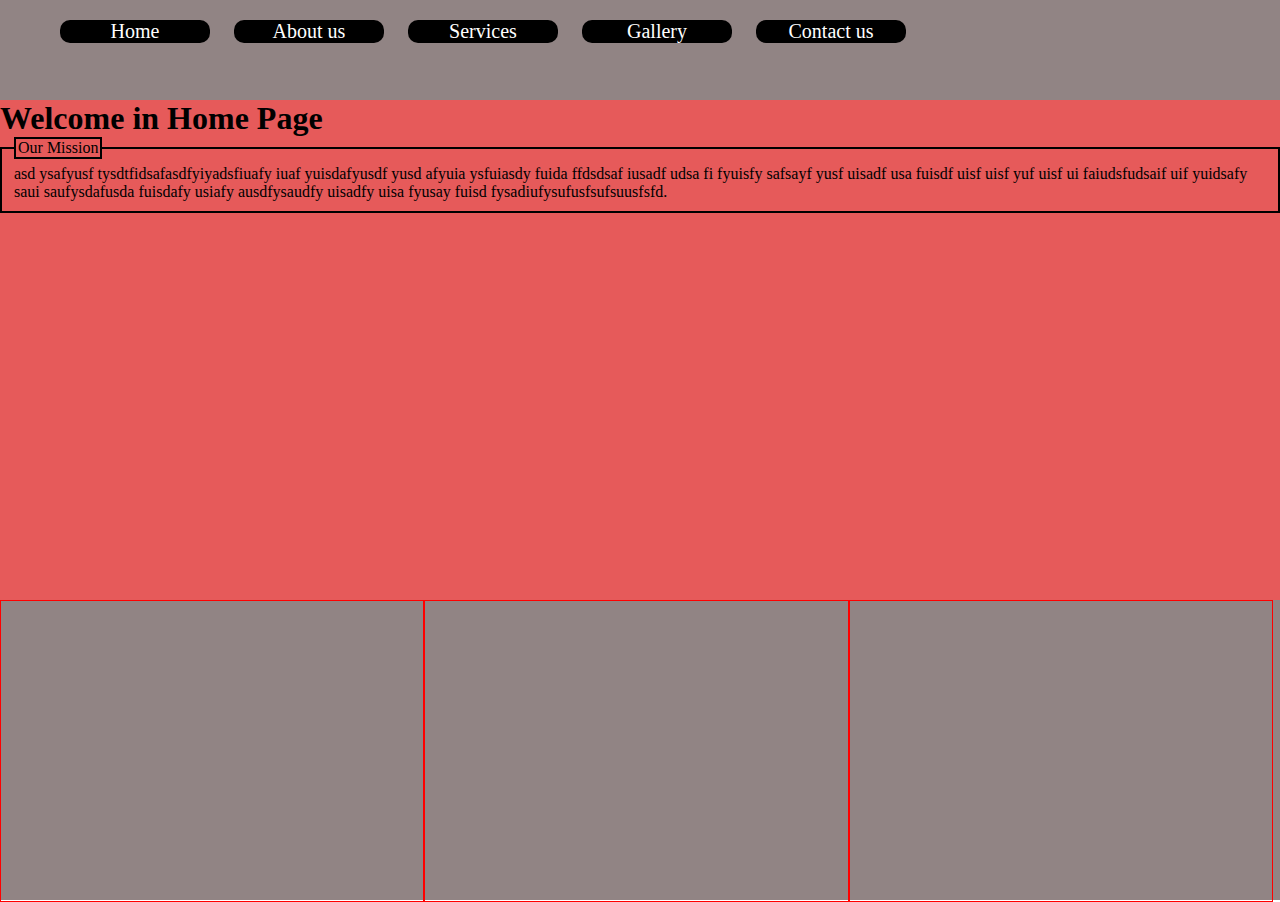
<file: fivepage/index.html>
<!DOCTYPE html>
<html>
<head>
	<title></title>
	<link rel="stylesheet" type="text/css" href="style.css">
</head>
<body>
<div id="container">
<div id="header">
<ul>
	<li><a href="index.html">Home</a></li>
	<li><a href="about.html">About us</a></li>
	<li><a href="services.html">Services</a></li>
	<li><a href="gallery.html">Gallery</a></li>
	<li><a href="contact.html">Contact us</a></li>
</ul>

</div>
<div id="middle">
<h1>Welcome in Home Page</h1>

<fieldset style="border:2px solid black;">
	<legend style="border:2px solid black;">Our Mission</legend>
	<p>asd ysafyusf tysdtfidsafasdfyiyadsfiuafy iuaf yuisdafyusdf yusd afyuia ysfuiasdy fuida ffdsdsaf iusadf udsa fi fyuisfy safsayf yusf uisadf usa fuisdf uisf uisf yuf uisf ui faiudsfudsaif uif yuidsafy saui saufysdafusda  fuisdafy usiafy ausdfysaudfy uisadfy uisa fyusay fuisd fysadiufysufusfsufsuusfsfd.</p>

</fieldset>

</div>

<div id="footer">

<div class="part">


</div>
<div class="part">

</div>
<div class="part">

</div>
<div style="clear:both;"></div>
</div>




</div>

</body>
</html>
</file>
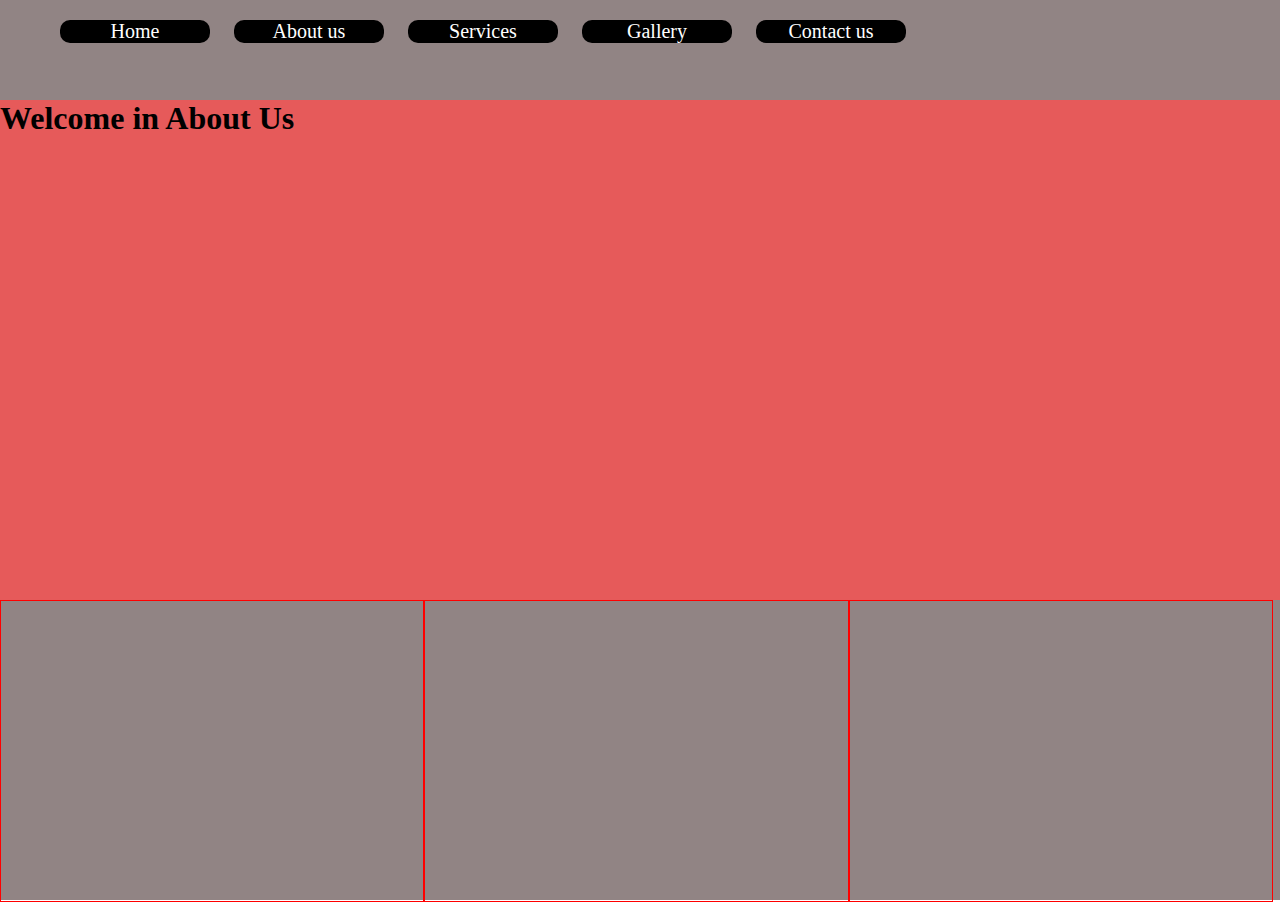
<file: fivepage/about.html>
<!DOCTYPE html>
<html>
<head>
	<title></title>
	<link rel="stylesheet" type="text/css" href="style.css">
</head>
<body>
<div id="container">
<div id="header">
<ul>
	<li><a href="index.html">Home</a></li>
	<li><a href="about.html">About us</a></li>
	<li><a href="services.html">Services</a></li>
	<li><a href="gallery.html">Gallery</a></li>
	<li><a href="contact.html">Contact us</a></li>
</ul>

</div>
<div id="middle">

<h1>Welcome in About Us</h1>
</div>

<div id="footer">

<div class="part">


</div>
<div class="part">

</div>
<div class="part">

</div>
<div style="clear:both;"></div>
</div>




</div>

</body>
</html>
</file>
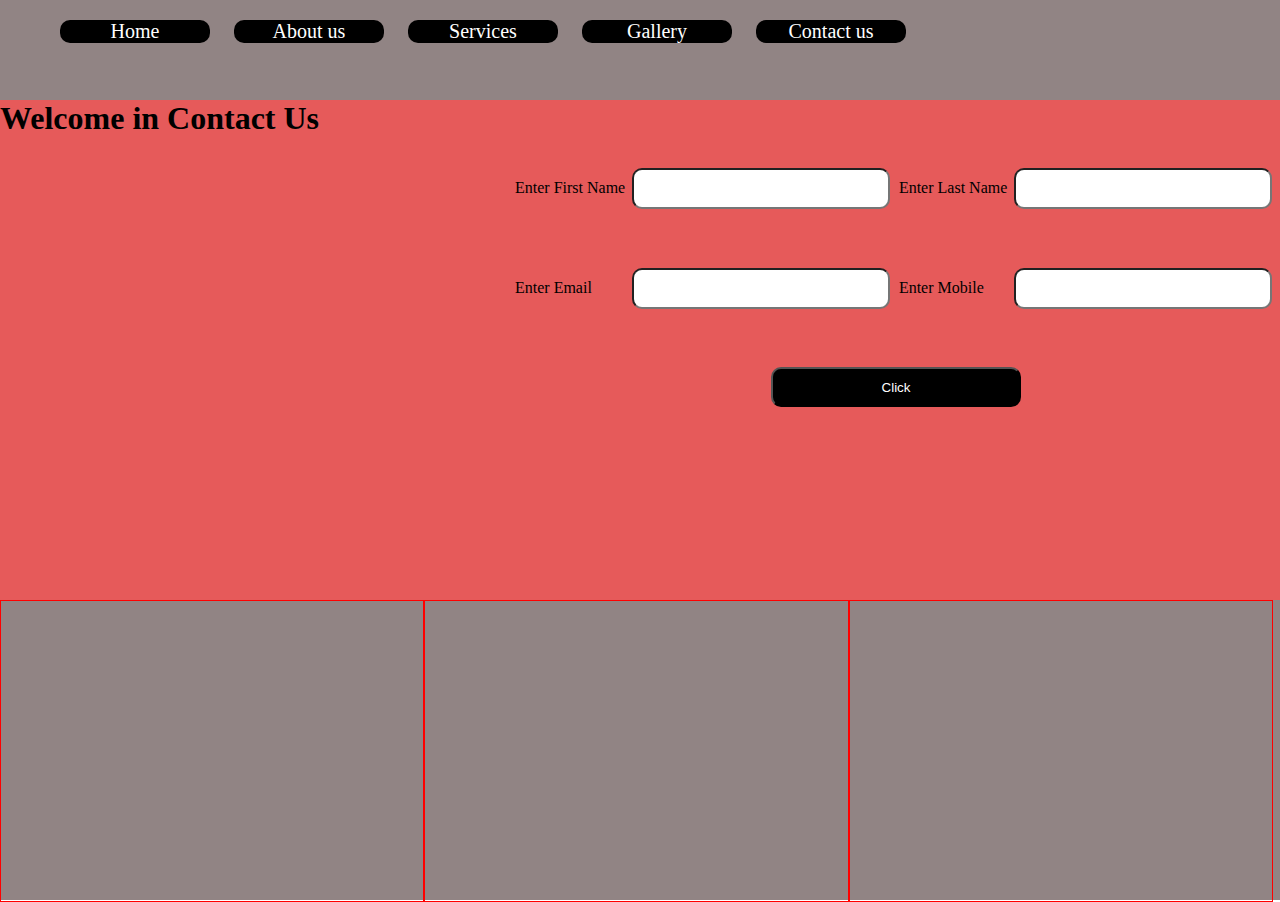
<file: fivepage/contact.html>
<!DOCTYPE html>
<html>
<head>
	<title></title>
	<link rel="stylesheet" type="text/css" href="style.css">
</head>
<body>
<div id="container">
<div id="header">
<ul>
	<li><a href="index.html">Home</a></li>
	<li><a href="about.html">About us</a></li>
	<li><a href="services.html">Services</a></li>
	<li><a href="gallery.html">Gallery</a></li>
	<li><a href="contact.html">Contact us</a></li>
</ul>

</div>
<div id="middle">

<h1>Welcome in Contact Us</h1>
<div style="float:left;width: 40%;">

<iframe src="" width="400" height="450" frameborder="0" style="border:0;" allowfullscreen="" aria-hidden="false" tabindex="0"></iframe>

</div>
<div style="float:right;width:60%;" id="form">
<table>
	<tr><td>Enter First Name</td><td><input type="text" name="txtfname" /></td><td>Enter Last Name</td><td><input type="text" name="txtfname" /></td></tr>
	<tr><td>Enter Email</td><td><input type="text" name="txtemail" /></td><td>Enter Mobile</td><td><input type="text" name="txtfname" /></td></tr>

    <tr><td colspan="4" align="center"><input type="button" name="btnsubmit" value="Click"></td></tr>

</table>


</div>	
</div>

<div id="footer">

<div class="part">


</div>
<div class="part">

</div>
<div class="part">

</div>
<div style="clear:both;"></div>
</div>




</div>

</body>
</html>
</file>
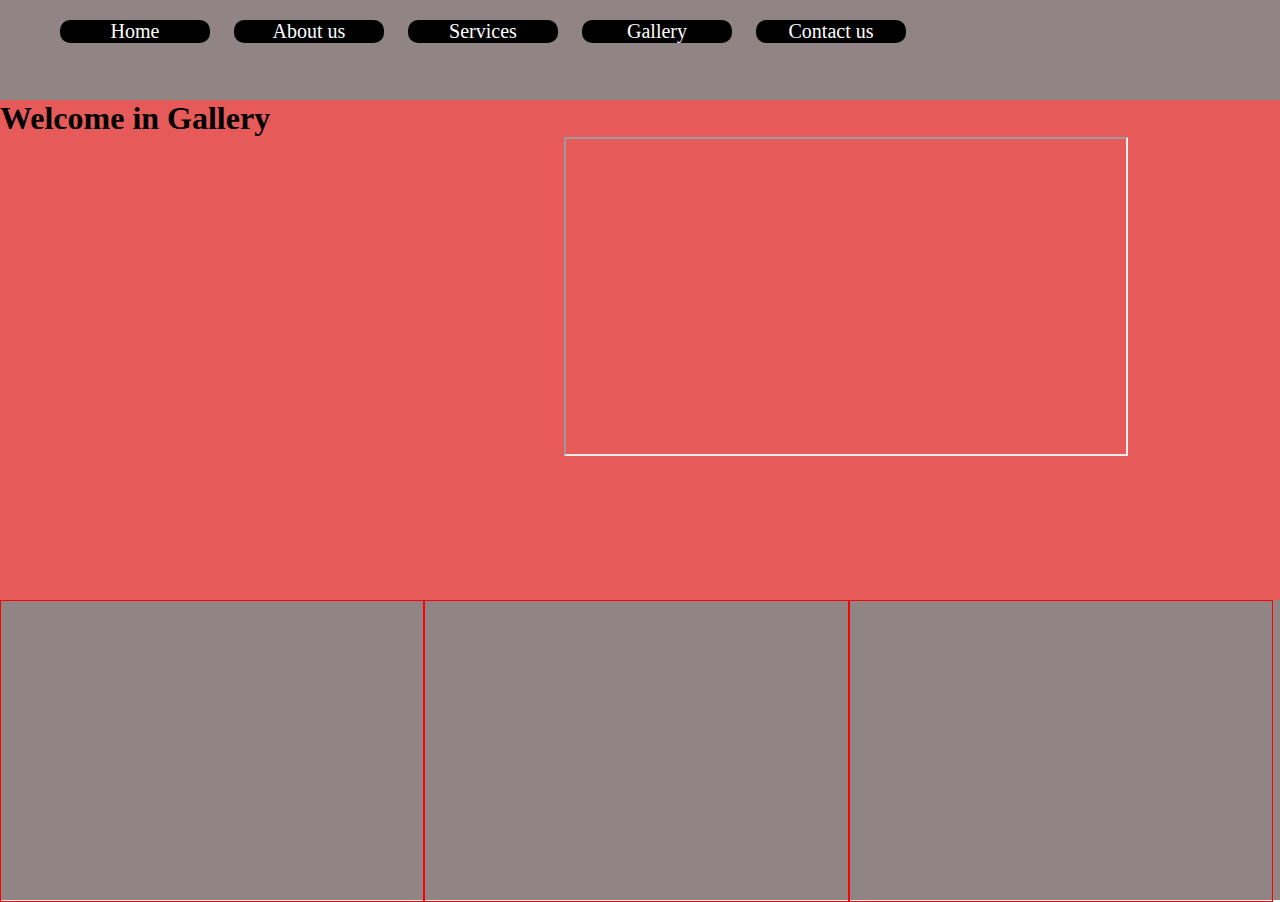
<file: fivepage/gallery.html>
<!DOCTYPE html>
<html>
<head>
	<title></title>
	<link rel="stylesheet" type="text/css" href="style.css">
</head>
<body>
<div id="container">
<div id="header">
<ul>
	<li><a href="index.html">Home</a></li>
	<li><a href="about.html">About us</a></li>
	<li><a href="services.html">Services</a></li>
	<li><a href="gallery.html">Gallery</a></li>
	<li><a href="contact.html">Contact us</a></li>
</ul>

</div>
<div id="middle">
<h1>Welcome in Gallery</h1>
<iframe width="560" height="315" src="https://www.youtube.com/embed/sOdOJ4w-HIg" frameborder="0" allow="accelerometer; autoplay; encrypted-media; gyroscope; picture-in-picture" allowfullscreen></iframe>
<iframe src="https://www.shivatutorials.com/" width="560" height="315"></iframe>

</div>

<div id="footer">

<div class="part">


</div>
<div class="part">

</div>
<div class="part">

</div>
<div style="clear:both;"></div>
</div>




</div>

</body>
</html>
</file>
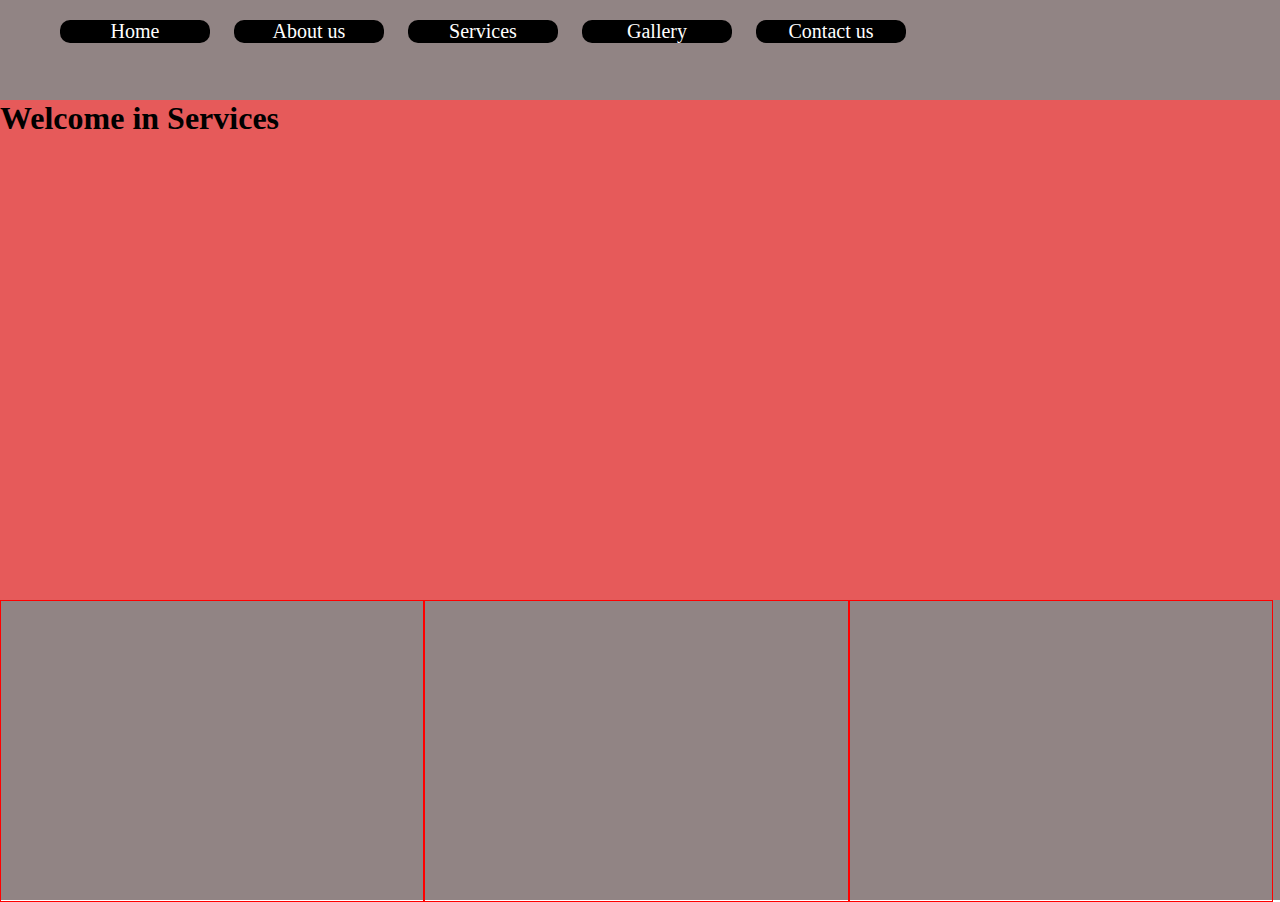
<file: fivepage/services.html>
<!DOCTYPE html>
<html>
<head>
	<title></title>
	<link rel="stylesheet" type="text/css" href="style.css">
</head>
<body>
<div id="container">
<div id="header">
<ul>
	<li><a href="index.html">Home</a></li>
	<li><a href="about.html">About us</a></li>
	<li><a href="services.html">Services</a></li>
	<li><a href="gallery.html">Gallery</a></li>
	<li><a href="contact.html">Contact us</a></li>
</ul>

</div>
<div id="middle">
<h1>Welcome in Services</h1>

</div>

<div id="footer">

<div class="part">


</div>
<div class="part">

</div>
<div class="part">

</div>
<div style="clear:both;"></div>
</div>




</div>

</body>
</html>
</file>
<file: fivepage/style.css>
*
{
	margin: 0px;
}

#container
{
    
}

#header
{
   height: 100px;
   background-color: #918484;
}
#header ul li
{

	display:inline-block;
	margin-left: 20px;
	background-color: black;
	width:150px;
	text-align: center;
	border-radius: 10px;
	margin-top: 20px;
}
#header ul li a
{
	color:white;
	font-size: 20px;
	text-decoration: none;	
}

#middle
{
  height: 500px;
  background-color: #e65a5a;

}

#footer
{
height: 300px;
   background-color: #918484;

}

#footer .part
{
  width:33%;
  height: 100%;
  float:left;
  border:1px solid red;
	
}


/*  Contact page Style */
#form table
{
	width:100%;
	height: 300px;
}

#form input[type="text"]
{

	width:250px;
	height: 35px;
	border-radius: 10px;
}


#form input[type="button"]
{

	width:250px;
	height: 40px;
	background-color: black;
	color:white;
	border-radius: 10px;
}
</file>
